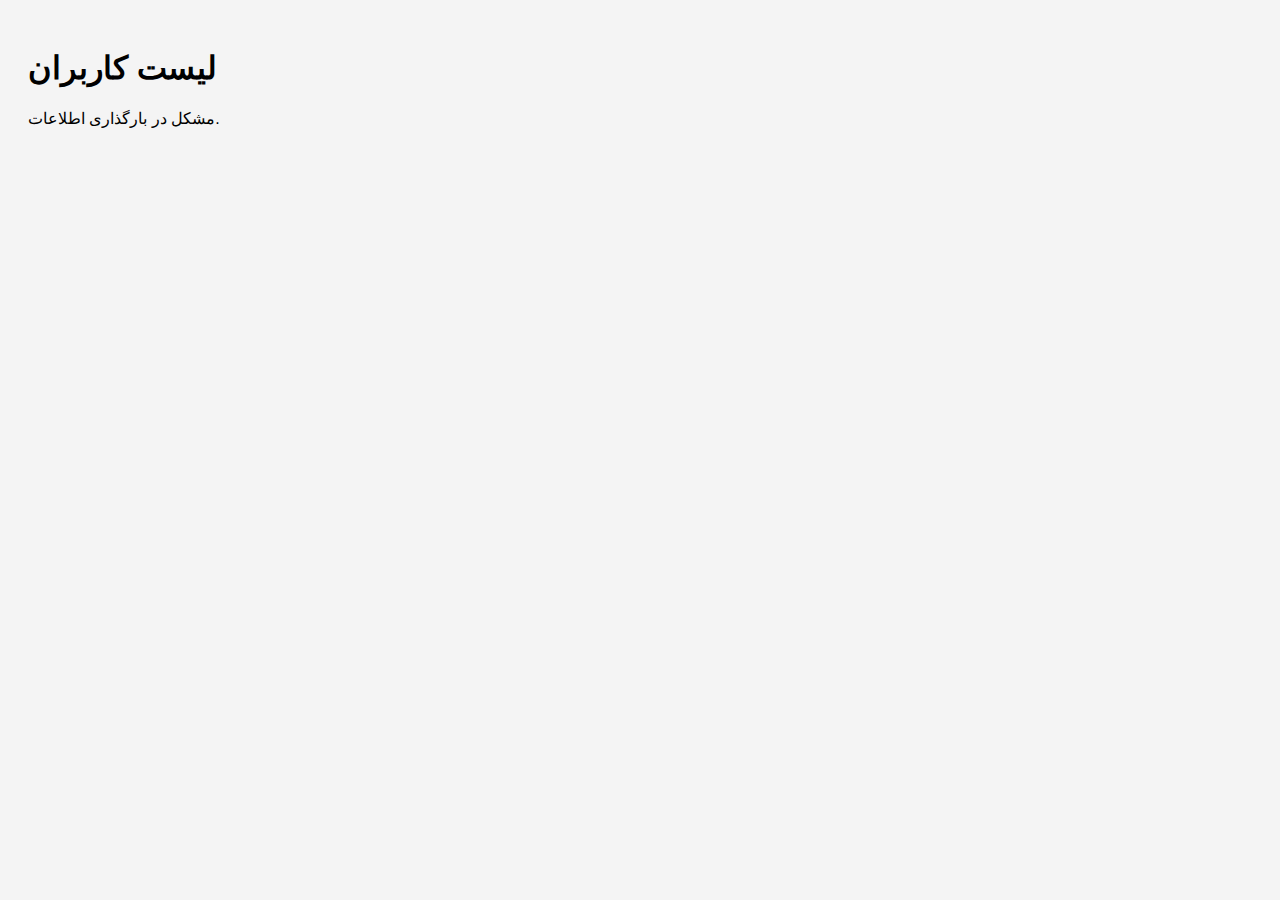
<file: index.html>
<!DOCTYPE html>
<html lang="fa">
  <head>
    <meta charset="UTF-8" />
    <meta name="viewport" content="width=device-width, initial-scale=1.0" />
    <link rel="stylesheet" href="main.css">
    <title>user-List</title>
  </head>

  <body>
    <h1>لیست کاربران</h1>
    <div class="user-container" id="users"></div>

    <script src="main.js"></script>
  </body>
</html>
</file>
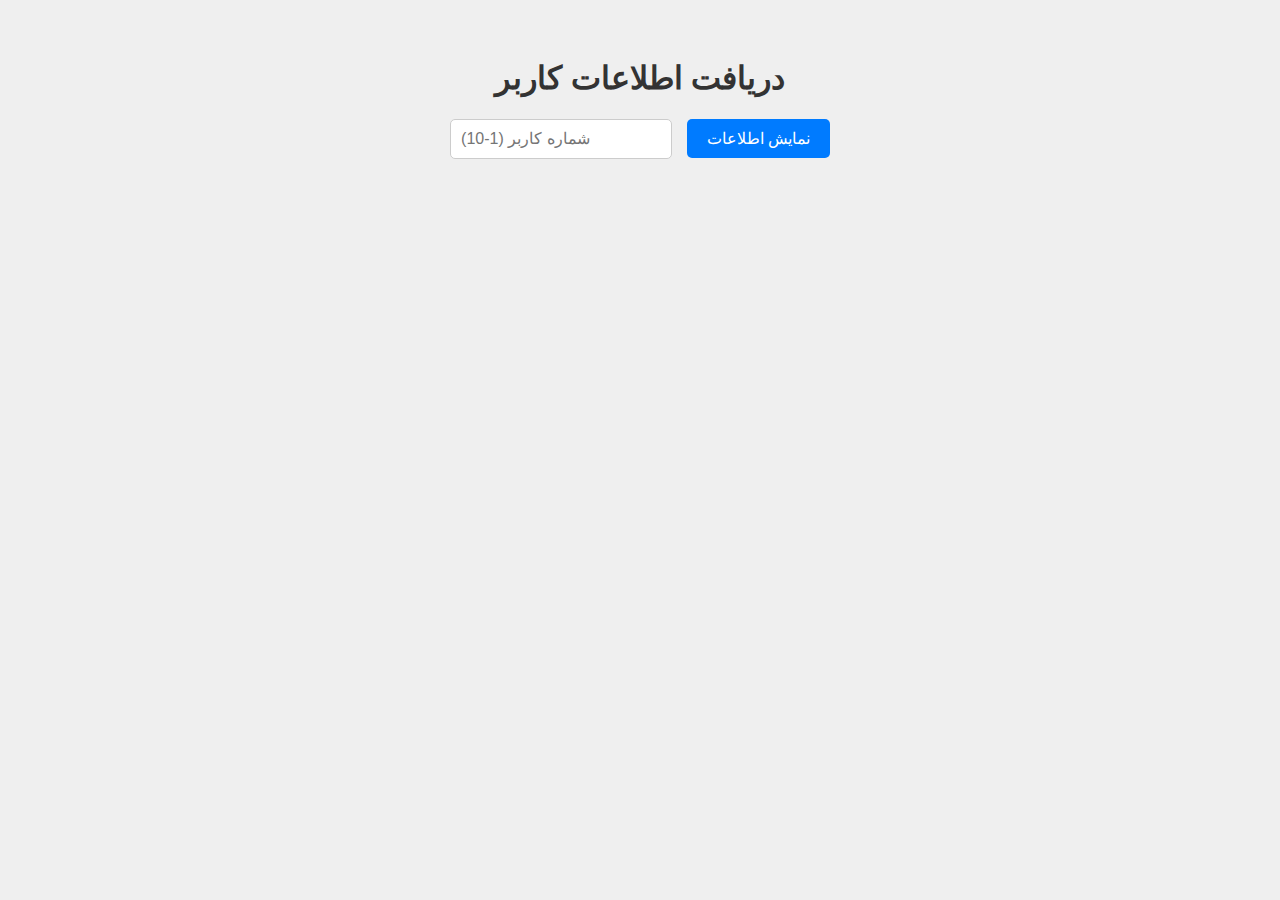
<file: index2.html>
<!DOCTYPE html>
<html lang="fa">
<head>
<meta charset="UTF-8" />
<meta name="viewport" content="width=device-width, initial-scale=1.0" />
<title>اطلاعات کاربر</title>
<style>
  body {
    font-family: Tahoma, sans-serif;
    background-color: #EFEFEF;
    padding: 30px;
    text-align: center;
  }
  h1 {
    color: #333;
  }
  input {
    padding: 10px;
    width: 200px;
    border-radius: 5px;
    border: 1px solid #ccc;
    font-size: 1em;
  }
  button {
    padding: 10px 20px;
    margin-left: 10px;
    border: none;
    border-radius: 5px;
    background-color: #007bff;
    color: #fff;
    cursor: pointer;
    font-size: 1em;
  }
  button:hover {
    background-color: #0056b3;
  }
  /* استایل کارت نمایش اطلاعات */
  .user-card {
    margin-top: 30px;
    max-width: 600px;
    margin-left: auto;
    margin-right: auto;
    background: #fff;
    padding: 30px;
    border-radius: 12px;
    box-shadow: 0 4px 12px rgba(0,0,0,0.1);
    font-family: Tahoma, sans-serif;
    line-height: 1.6;
  }
  .user-card h2 {
    margin-top: 0;
    margin-bottom: 15px;
    color: #333;
  }
  .loading {
    margin-top: 20px;
    font-size: 1.2em;
    color: #555;
  }
</style>
</head>
<body>

<h1>دریافت اطلاعات کاربر</h1>
<input type="number" id="userId" placeholder="شماره کاربر (1-10)" min="1" max="10"/>
<button onclick="fetchUser()">نمایش اطلاعات</button>

<div id="loadingMsg" class="loading" style="display:none;">در حال بارگذاری...</div>
<div id="userDisplay"></div>

<script>
function fetchUser() {
  // استفاده از شی window برای گرفتن ورودی
  const id = window.prompt("لطفاً شماره کاربر (1-10) را وارد کنید");
  if (!id || isNaN(id) || id < 1 || id > 10) {
    alert("لطفاً شماره معتبر وارد کنید (بین ۱ تا ۱۰)");
    return;
  }

  // نشان دادن پیام لودینگ
  document.getElementById('loadingMsg').style.display = 'block';
  document.getElementById('userDisplay').innerHTML = '';

  // ساخت URL API
  const apiUrl = `https://jsonplaceholder.typicode.com/users/${id}`;

  fetch(apiUrl)
    .then(response => {
      if (!response.ok) throw new Error('کاربر پیدا نشد');
      return response.json();
    })
    .then(user => {
      // مخفی کردن لودینگ
      document.getElementById('loadingMsg').style.display = 'none';

      // نمایش اطلاعات user در قالب کارت
      document.getElementById('userDisplay').innerHTML = `
        <div class="user-card" style="direction: rtl;">
          <h2>${user.name}</h2>
          <p><strong>ایمیل:</strong> ${user.email}</p>
          <p><strong>تلفن:</strong> ${user.phone}</p>
          <p><strong>آدرس:</strong> ${user.address.street}, ${user.address.city}</p>
          <p><strong>شرکت:</strong> ${user.company.name}</p>
        </div>
      `;
    })
    .catch(error => {
      document.getElementById('loadingMsg').style.display = 'none';
      document.getElementById('userDisplay').innerHTML = `<p style="color:red;">${error.message}</p>`;
    });
}
</script>

</body>
</html>
</file>
<file: main.css>
body {
    font-family: Tahoma, sans-serif;
    background-color: #f4f4f4;
    padding: 20px;
  }

  .user-container {
    display: flex;
    flex-wrap: wrap;
    gap: 20px;
  }
  .user {
    background: #fff;
    padding: 15px;
    border-radius: 8px;
    width: 250px;
    box-shadow: 0 2px 8px rgba(0,0,0,0.1);
  }
  .user h3 {
    margin-top: 0;
    font-size: 1.2em;
  }
  button {
    margin-top: 10px;
    padding: 8px 12px;
    background-color: #4CAF50;
    color: white;
    border: none;
    border-radius: 4px;
    cursor: pointer;
  }
  button:hover {
    background-color: #45a049;
  }
</file>
